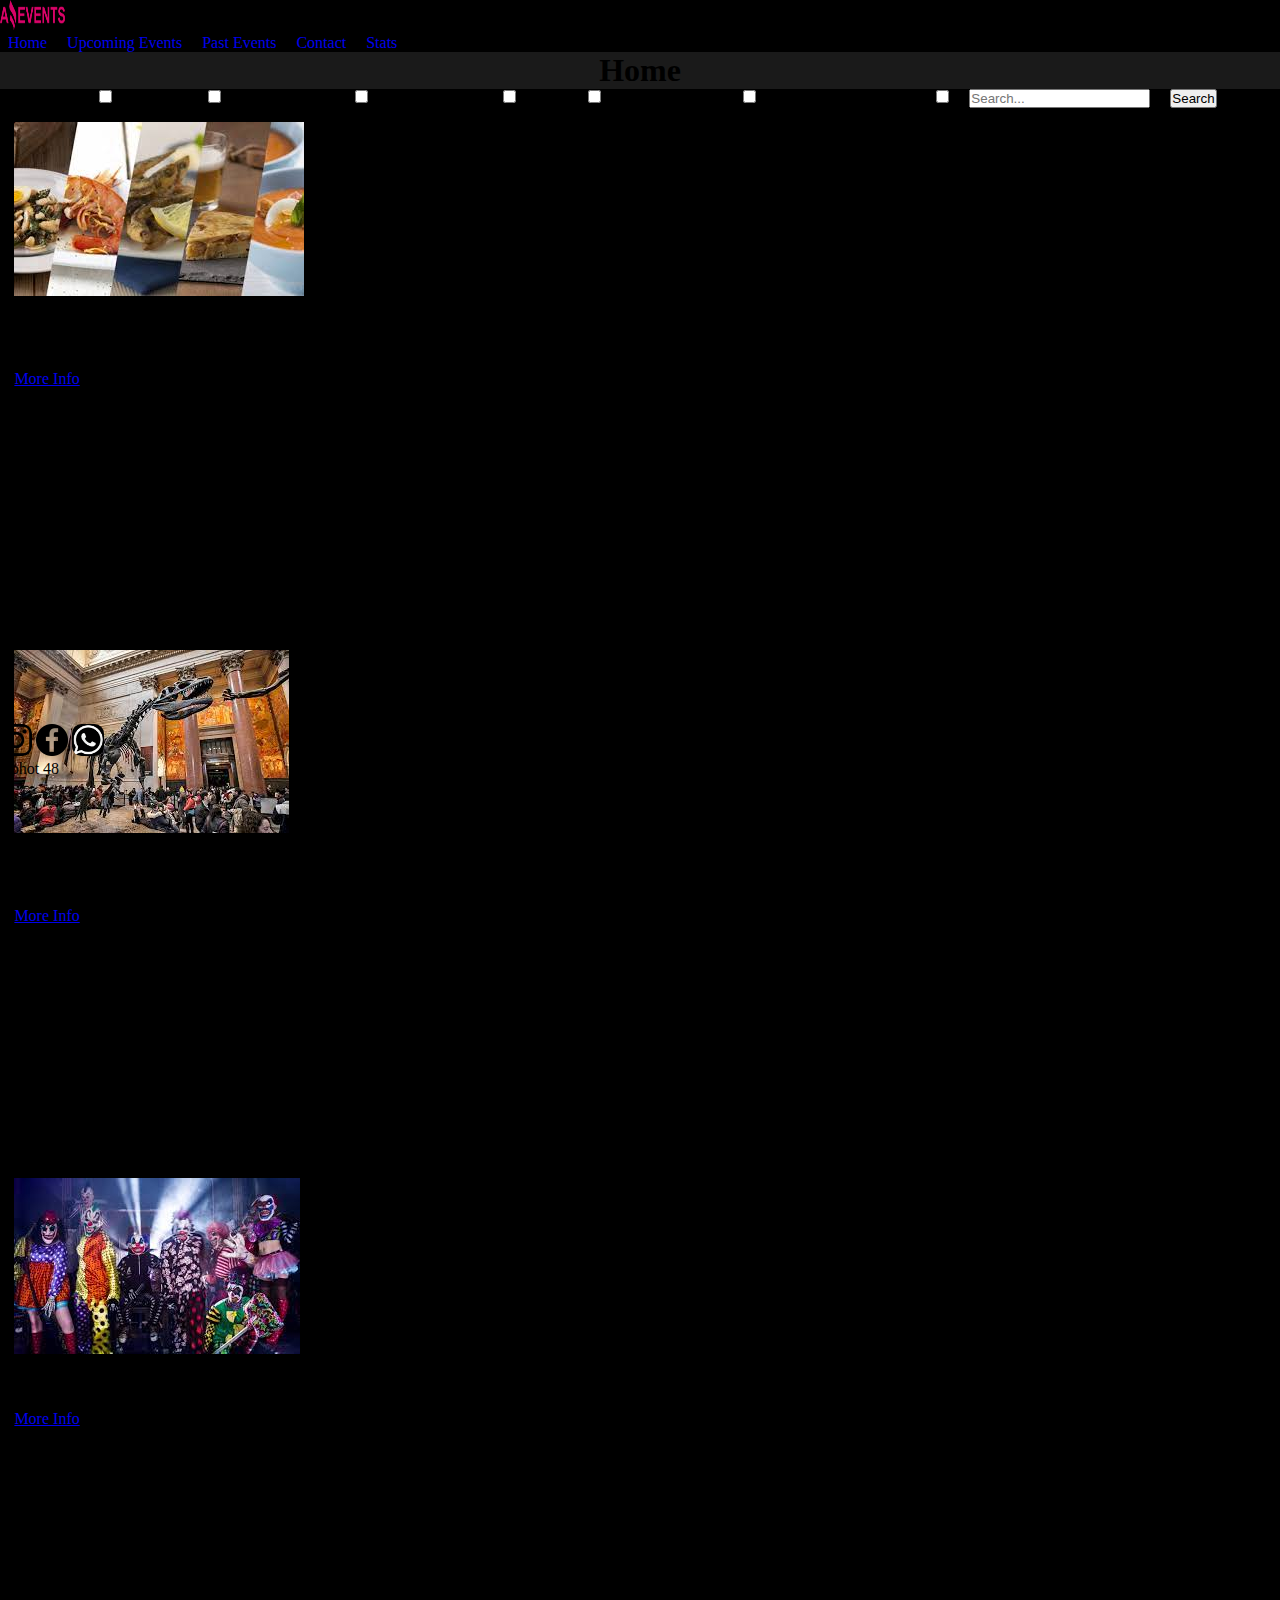
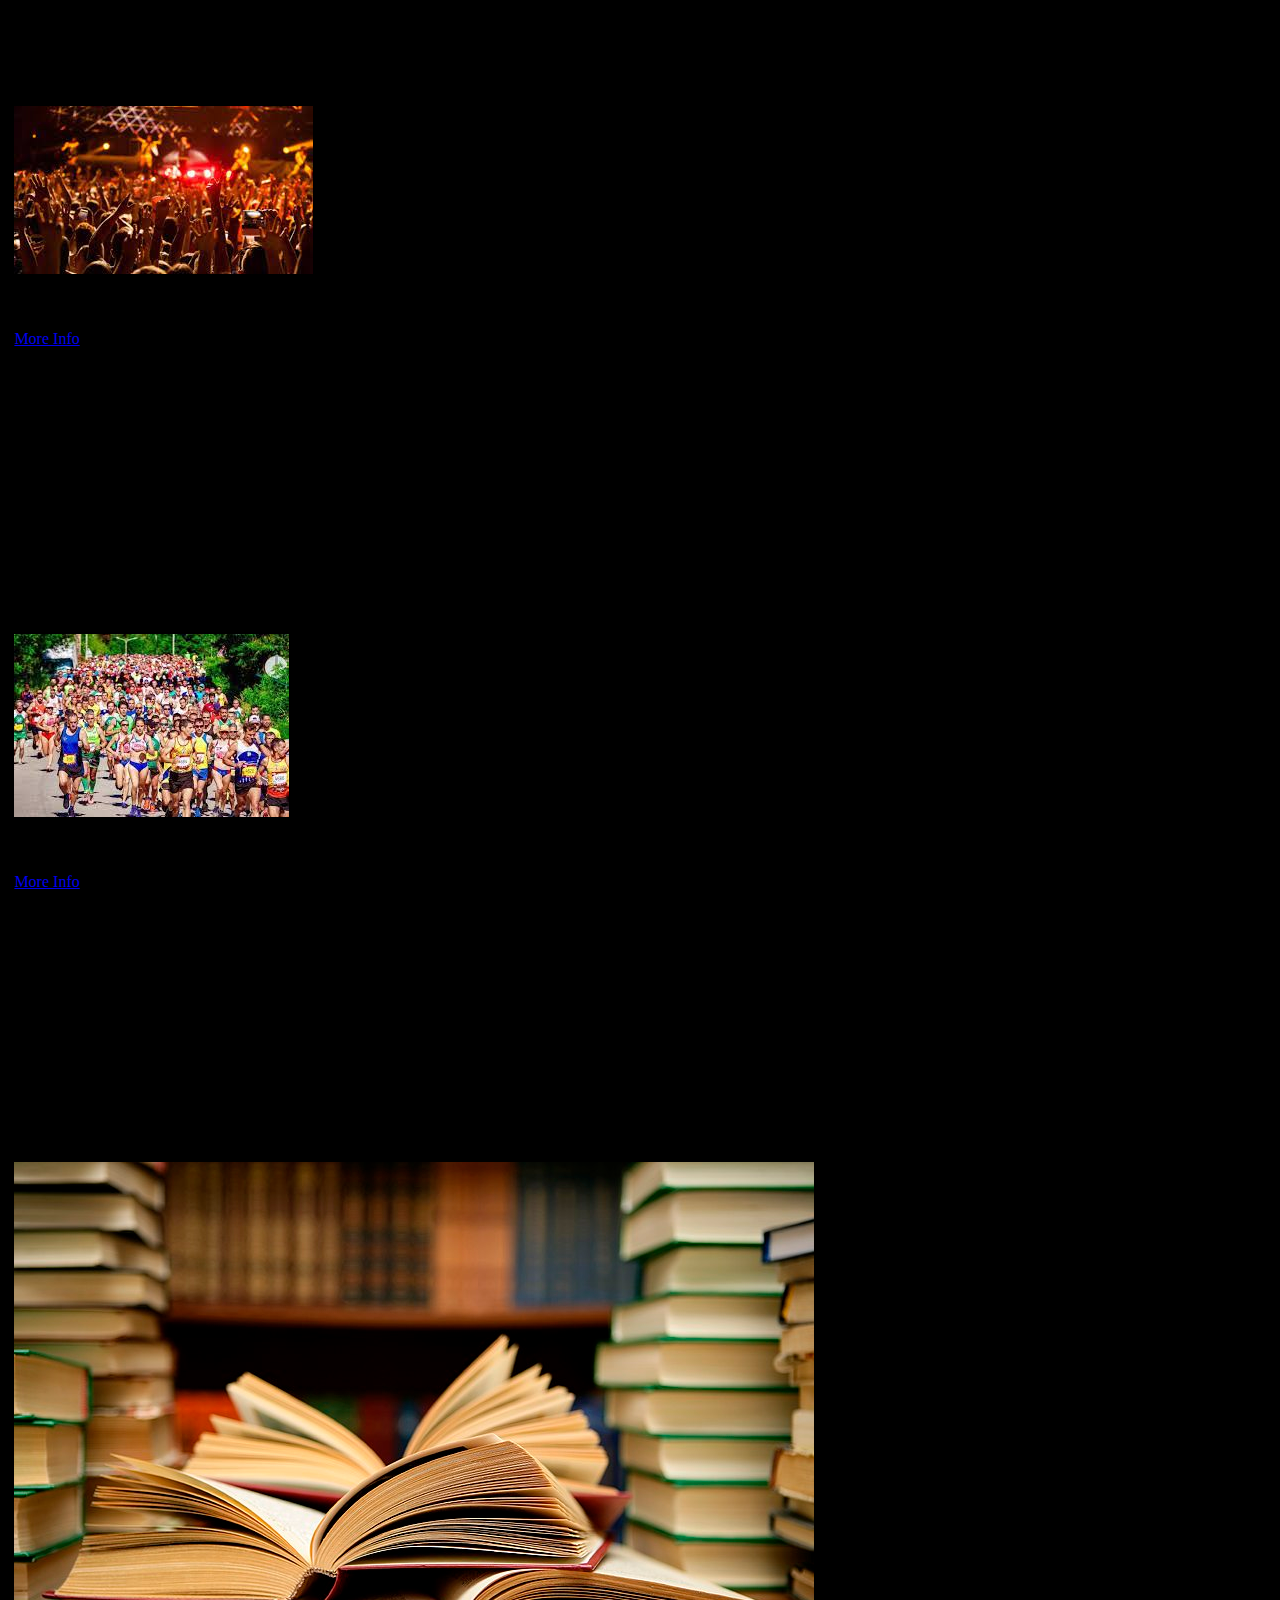
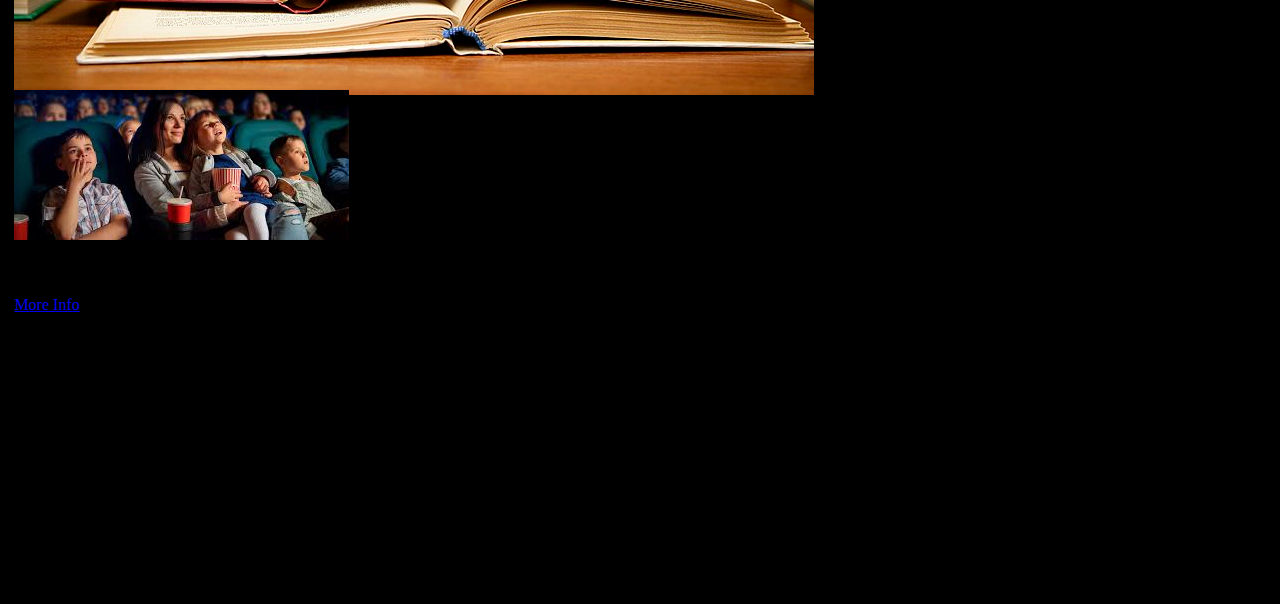
<file: index.html>
<!DOCTYPE html>
<html lang="en">
<head>
    <meta charset="UTF-8">
    <meta http-equiv="X-UA-Compatible" content="IE=edge">
    <meta name="viewport" content="width=device-width, initial-scale=1.0">
    <link rel="stylesheet" href="./style/style.css">
    <link rel="shortcut icon" href="./img/LogoAmazingEvents.png" type="image/x-icon">
    <link href="https://cdn.jsdelivr.net/npm/bootstrap@5.3.0-alpha3/dist/css/bootstrap.min.css" rel="stylesheet" integrity="sha384-KK94CHFLLe+nY2dmCWGMq91rCGa5gtU4mk92HdvYe+M/SXH301p5ILy+dN9+nJOZ" crossorigin="anonymous">
    <title>Amazing Events</title>
</head>
<body>
    <header>
        <nav class="d-flex justify-content-between p-3 mb-2 bg-primary text-white">
        <div>
            <a href="#">
                <img src="./img/LogoAmazingEvents.png" alt="Bootstrap" width="65" height="30">
            </a>
        </div>
        <div>
            <a class="text-light bg-dark" href="#">Home</a>
            <a class="text-light bg-dark" href="./html/UpcomingEvents.html">Upcoming Events</a>
            <a class="text-light bg-dark" href="./html/PastEvents.html">Past Events</a>
            <a class="text-light bg-dark" href="./html/Contact.html">Contact</a>
            <a class="text-light bg-dark" href="./html/Stats.html">Stats</a>
        </div>
        </nav>
    </header>
    <main class="p-3 mb-2 bg-black text-white">
    <h1 class="fs-1">Home</h1>
    <div class="d-flex flex-row align-items-center justify-content-center">
    <form action="./html/show_data.html" method="get">
        <label for="FoodFair">Food Fair</label>
        <input type="checkbox" name="Food Fair" id="FoodFair">
        <label for="Museum">Museum</label>
        <input type="checkbox" name="Museum" id="Museum">
        <label for="CostumeParty">Costume Party</label>
        <input type="checkbox" name="Costume Party" id="CostumeParty">
        <label for="MusicConcert">Music Concert</label>
        <input type="checkbox" name="Music Concert" id="MusicConcert">
        <label for="Race">Race</label>
        <input type="checkbox" name="Race" id="Race">
        <label for="BookExchange">Book Exchange</label>
        <input type="checkbox" name="Book Exchange" id="BookExchange">
        <label for="Let'sgotothecinema">Let's go to the cinema</label>
        <input type="checkbox" name="Let's go to the cinema" id="Let'sgotothecinema">
        <input type="text" placeholder="Search...">
        <input type="submit" value="Search">
    </form>
    </div>
    <div class="d-flex justify-content-evenly">
    <div class="card bg-primary" style="width: 18rem;">
        <img src="./img/Feriadecomidas7.jpg" class="card-img-top" alt="...">
        <div class="card-body">
            <h5 class="card-title">Festival of the collectivities</h5>
            <p class="card-text">Enjoy your favorite dishes from different countries in a unique event for the whole family.</p>
            <a href="./html/Details.html" class="btn btn-primary">More Info</a>
        </div>
        </div>
        <div class="card bg-primary" style="width: 18rem;">
        <img src="./img/Salidaalmuseo5.jpg" class="card-img-top" alt="...">
        <div class="card-body">
            <h5 class="card-title">Jurassic Park</h5>
            <p class="card-text">Let's go to the paleontology museum for an incredible tour to learn about the largest dinosaurs.</p>
            <a href="./html/Details.html" class="btn btn-primary">More Info</a>
        </div>
        </div>
        <div class="card bg-primary" style="width: 18rem;">
        <img src="./img/Fiestadedisfraces1.jpg" class="card-img-top" alt="...">
        <div class="card-body">
            <h5 class="card-title">Halloween Night</h5>
            <p class="card-text">Come in your scariest costume character to win amazing prizes.</p>
            <a href="./html/Details.html" class="btn btn-primary">More Info</a>
        </div>
        </div>
        <div class="card bg-primary" style="width: 18rem;">
        <img src="./img/Conciertodemusica1.jpg" class="card-img-top" alt="...">
        <div class="card-body">
            <h5 class="card-title">Metallica in concert</h5>
            <p class="card-text">The only concert of the most emblematic band in the world</p>
            <a href="./html/Details.html" class="btn btn-primary">More Info</a>
        </div>
        </div>
        <div class="card bg-primary" style="width: 18rem;">
            <img src="./img/Maraton3.jpg" class="card-img-top" alt="...">
            <div class="card-body">
                <h5 class="card-title">10K for life</h5>
                <p class="card-text">Come and exercise, improve your health and lifestyle.</p>
                <a href="./html/Details.html" class="btn btn-primary">More Info</a>
            </div>
        </div>
        <div class="card bg-primary" style="width: 18rem;">
            <img src="./img/Books.jpg" class="card-img-top" alt="...">
            <div class="card-body">
                <h5 class="card-title">School Book Fair</h5>
                <p class="card-text">Bring your unused school book and bring the one you need.</p>
                <a href="./html/Details.html" class="btn btn-primary">More Info</a>
            </div>
        </div>
        <div class="card bg-primary" style="width: 18rem;">
            <img src="./img//Cine7.jpg" class="card-img-top" alt="...">
            <div class="card-body">
                <h5 class="card-title">Avengers</h5>
                <p class="card-text">Marvel's Avengers 3d premiere the start of an epic saga with your best superheroes</p>
                <a href="./html/Details.html" class="btn btn-primary">More Info</a>
            </div>
        </div>
    </div>
    </main>
    <footer class="d-flex justify-content-between p-3 mb-2 bg-primary text-white">
        <div>
        <a href=""><img src="./img/instagram.png" alt=""></a>
        <a href=""><img src="./img/facebook.png" alt=""></a>
        <a href=""><img src="./img/whatsapp.png" alt=""></a>
    </div>
    <p>Cohot 48</p>
    </footer>
    <script src="https://cdn.jsdelivr.net/npm/bootstrap@5.3.0-alpha3/dist/js/bootstrap.bundle.min.js" integrity="sha384-ENjdO4Dr2bkBIFxQpeoTz1HIcje39Wm4jDKdf19U8gI4ddQ3GYNS7NTKfAdVQSZe" crossorigin="anonymous"></script>
</body>
</html>
</file>
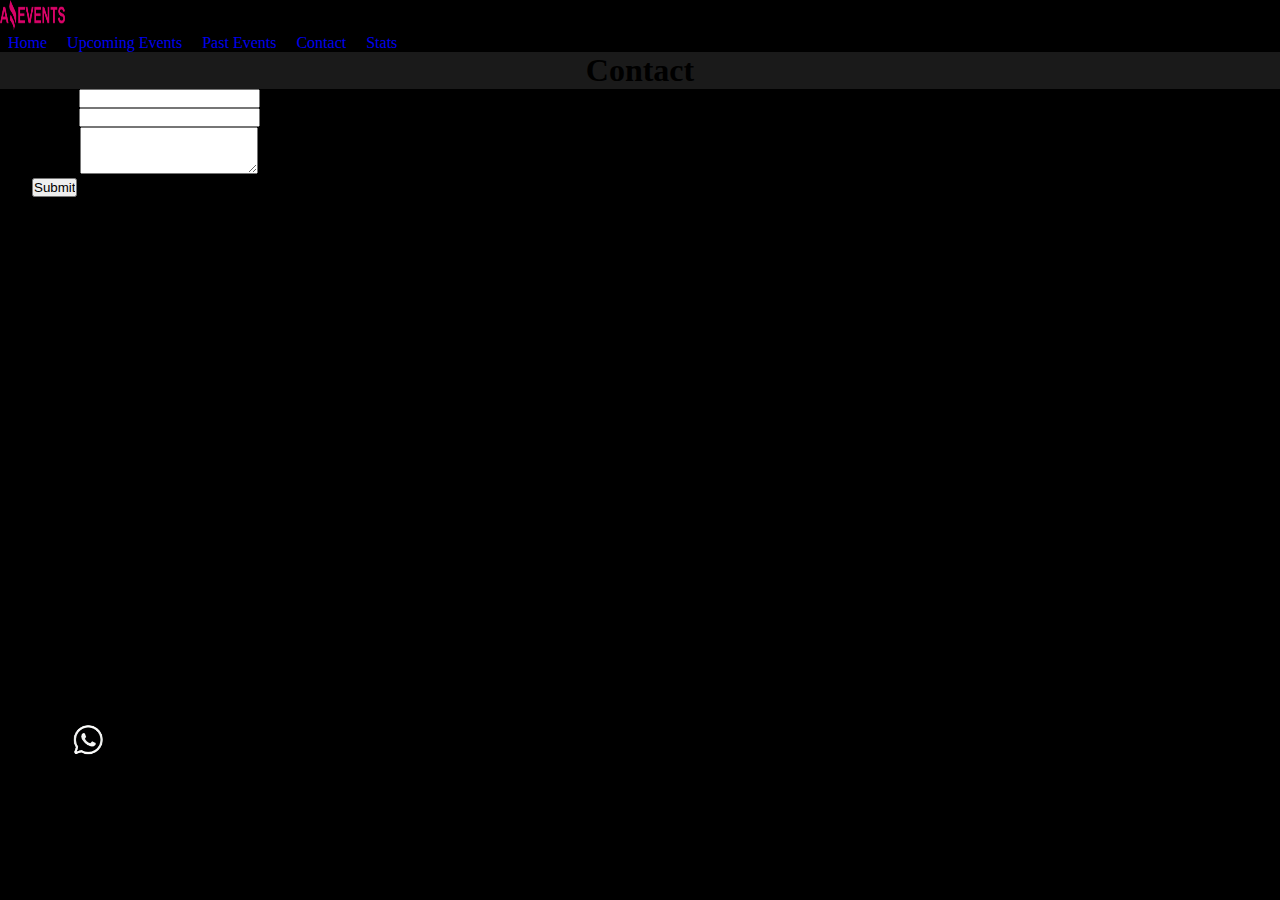
<file: html/Contact.html>
<!DOCTYPE html>
<html lang="en">
<head>
    <meta charset="UTF-8">
    <meta http-equiv="X-UA-Compatible" content="IE=edge">
    <meta name="viewport" content="width=device-width, initial-scale=1.0">
    <link href="https://cdn.jsdelivr.net/npm/bootstrap@5.3.0-alpha3/dist/css/bootstrap.min.css" rel="stylesheet" integrity="sha384-KK94CHFLLe+nY2dmCWGMq91rCGa5gtU4mk92HdvYe+M/SXH301p5ILy+dN9+nJOZ" crossorigin="anonymous">
    <link rel="stylesheet" href="../style/style.css">
    <link rel="shortcut icon" href="../img/LogoAmazingEvents.png" type="image/x-icon">
    <title>Contact</title>
</head>
<body>
    <header>
        <nav class="d-flex justify-content-between p-3 mb-2 bg-primary text-white">
        <div>
            <a href="#">
                <img src="../img/LogoAmazingEvents.png" alt="Bootstrap" width="65" height="30">
            </a>
        </div>
        <div>
            <a class="text-light bg-dark" href="../index.html">Home</a>
            <a class="text-light bg-dark" href="./UpcomingEvents.html">Upcoming Events</a>
            <a class="text-light bg-dark" href="../html/PastEvents.html">Past Events</a>
            <a class="text-light bg-dark" href="#">Contact</a>
            <a class="text-light bg-dark" href="../html/Stats.html">Stats</a>
        </div>
        </nav>
    </header>
    <main class="p-3 mb-2 bg-black text-white">
        <h1 class="fs-1">Contact</h1>
        <div class="d-flex flex-column align-items-center justify-content-center ">
        <div class="mb-3">
            <label for="exampleFormControlInput1" class="form-label">Name:</label>
            <input type="text" class="form-control" id="exampleFormControlInput1">
        </div>
        <div class="mb-3">
            <label for="exampleFormControlInput2" class="form-label">Email:</label>
            <input type="email" class="form-control" id="exampleFormControlInput2">
        </div>
        <div class="mb-3">
            <label for="exampleFormControlTextarea1" class="form-label">Message:</label>
            <textarea class="form-control" id="exampleFormControlTextarea1" rows="3"></textarea>
        </div>
        <div>
            <label for="submit"></label>
            <input type="submit" id="submit">
        </div>
    </div>
    </main>
    <footer class="d-flex justify-content-between p-3 mb-2 bg-primary text-white">
        <div>
        <a href=""><img src="../img/instagram.png" alt=""></a>
        <a href=""><img src="../img/facebook.png" alt=""></a>
        <a href=""><img src="../img/whatsapp.png" alt=""></a>
    </div>
    <p>Cohot 48</p>
    </footer>
    <script src="https://cdn.jsdelivr.net/npm/bootstrap@5.3.0-alpha3/dist/js/bootstrap.bundle.min.js" integrity="sha384-ENjdO4Dr2bkBIFxQpeoTz1HIcje39Wm4jDKdf19U8gI4ddQ3GYNS7NTKfAdVQSZe" crossorigin="anonymous"></script>
</body>
</html>
</file>
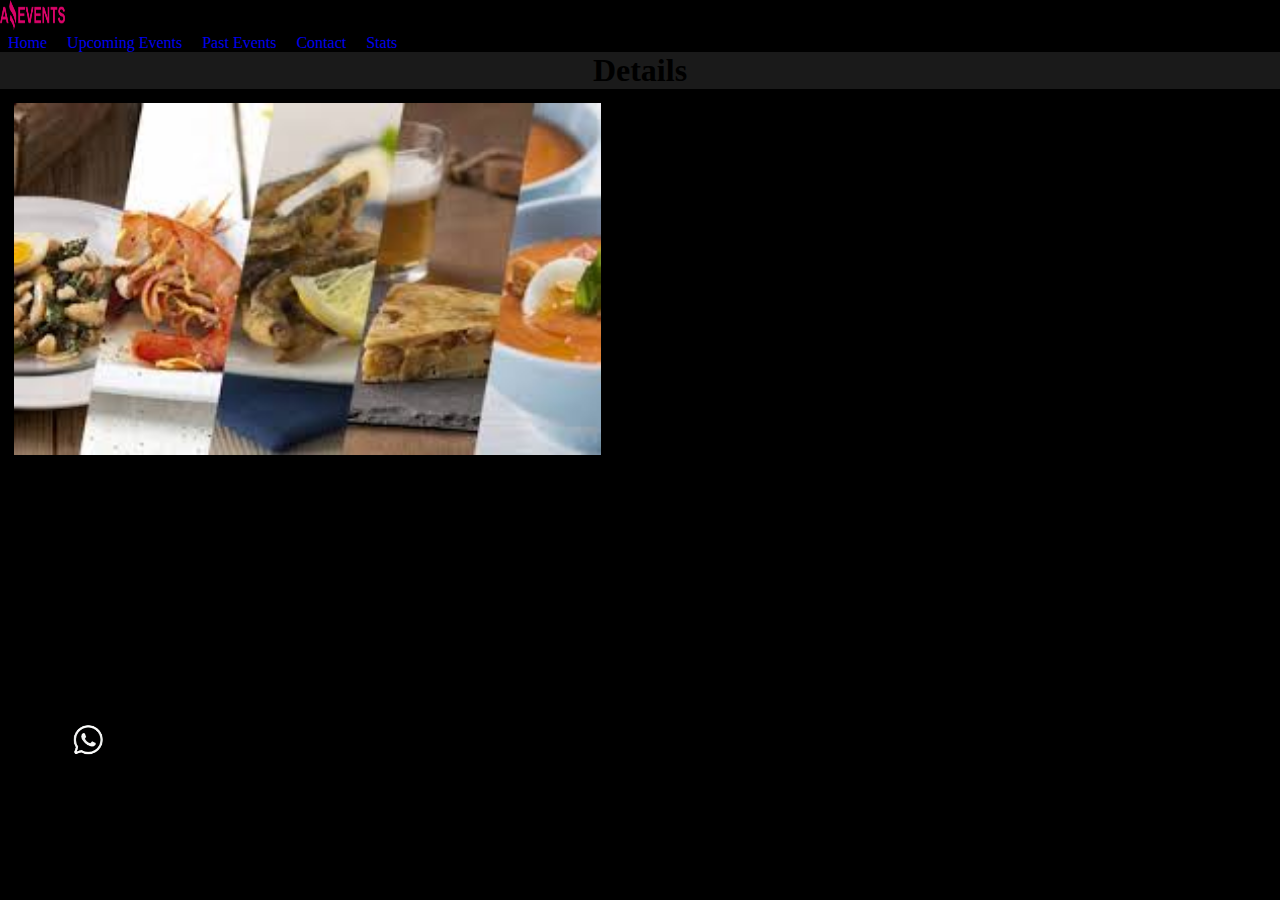
<file: html/Details.html>
<!DOCTYPE html>
<html lang="en">
<head>
    <meta charset="UTF-8">
    <meta http-equiv="X-UA-Compatible" content="IE=edge">
    <meta name="viewport" content="width=device-width, initial-scale=1.0">
    <link href="https://cdn.jsdelivr.net/npm/bootstrap@5.3.0-alpha3/dist/css/bootstrap.min.css" rel="stylesheet" integrity="sha384-KK94CHFLLe+nY2dmCWGMq91rCGa5gtU4mk92HdvYe+M/SXH301p5ILy+dN9+nJOZ" crossorigin="anonymous">
    <link rel="stylesheet" href="../style/style.css">
    <link rel="shortcut icon" href="../img/LogoAmazingEvents.png" type="image/x-icon">
    <title>Details</title>
</head>
<body>
    <header>
        <nav class="d-flex justify-content-between p-3 mb-2 bg-primary text-white">
        <div>
            <a href="#">
                <img src="../img/LogoAmazingEvents.png" alt="Bootstrap" width="65" height="30">
            </a>
        </div>
        <div>
            <a class="text-light bg-dark" href="../index.html">Home</a>
            <a class="text-light bg-dark" href="../html/UpcomingEvents.html">Upcoming Events</a>
            <a class="text-light bg-dark" href="../html/PastEvents.html">Past Events</a>
            <a class="text-light bg-dark" href="../html/Contact.html">Contact</a>
            <a class="text-light bg-dark" href="../html/Stats.html">Stats</a>
        </div>
        </nav>
    </header>
    <main class="p-3 mb-2 bg-black text-white">
        <h1 class="fs-1">Details</h1>
        <div class="d-flex flex-column align-items-center justify-content-center">
        <div class="card mb-3 bg-primary" style="max-width: 740px;">
            <div class="row g-0">
                <div class="col-md-4">
                <img src="../img/Feriadecomidas7.jpg" class="detail img-fluid rounded-start" alt="...">
            </div>
            <div class="col-md-8">
                <div class="card-body">
                    <h5 class="card-title">Festival of the collectivities</h5>
                    <p class="card-text">date: 2021-12-12</p>
                    <p class="card-text">Enjoy your favorite dishes from different countries in a unique event for the whole family.</p>
                    <p class="card-text">category: Food Fair</p>
                    <p class="card-text">place: Room A</p>
                    <p class="card-text">capacity: 45000</p>
                    <p class="card-text">assistance:42756</p>
                    <p class="card-text">price: 5</p>
                </div>
            </div>
            </div>
        </div>
        </div>
    </main>
    <footer class="d-flex justify-content-between p-3 mb-2 bg-primary text-white">
        <div>
        <a href=""><img src="../img/instagram.png" alt=""></a>
        <a href=""><img src="../img/facebook.png" alt=""></a>
        <a href=""><img src="../img/whatsapp.png" alt=""></a>
    </div>
    <p>Cohot 48</p>
    </footer>
    <script src="https://cdn.jsdelivr.net/npm/bootstrap@5.3.0-alpha3/dist/js/bootstrap.bundle.min.js" integrity="sha384-ENjdO4Dr2bkBIFxQpeoTz1HIcje39Wm4jDKdf19U8gI4ddQ3GYNS7NTKfAdVQSZe" crossorigin="anonymous"></script>
</body>
</html>
</file>
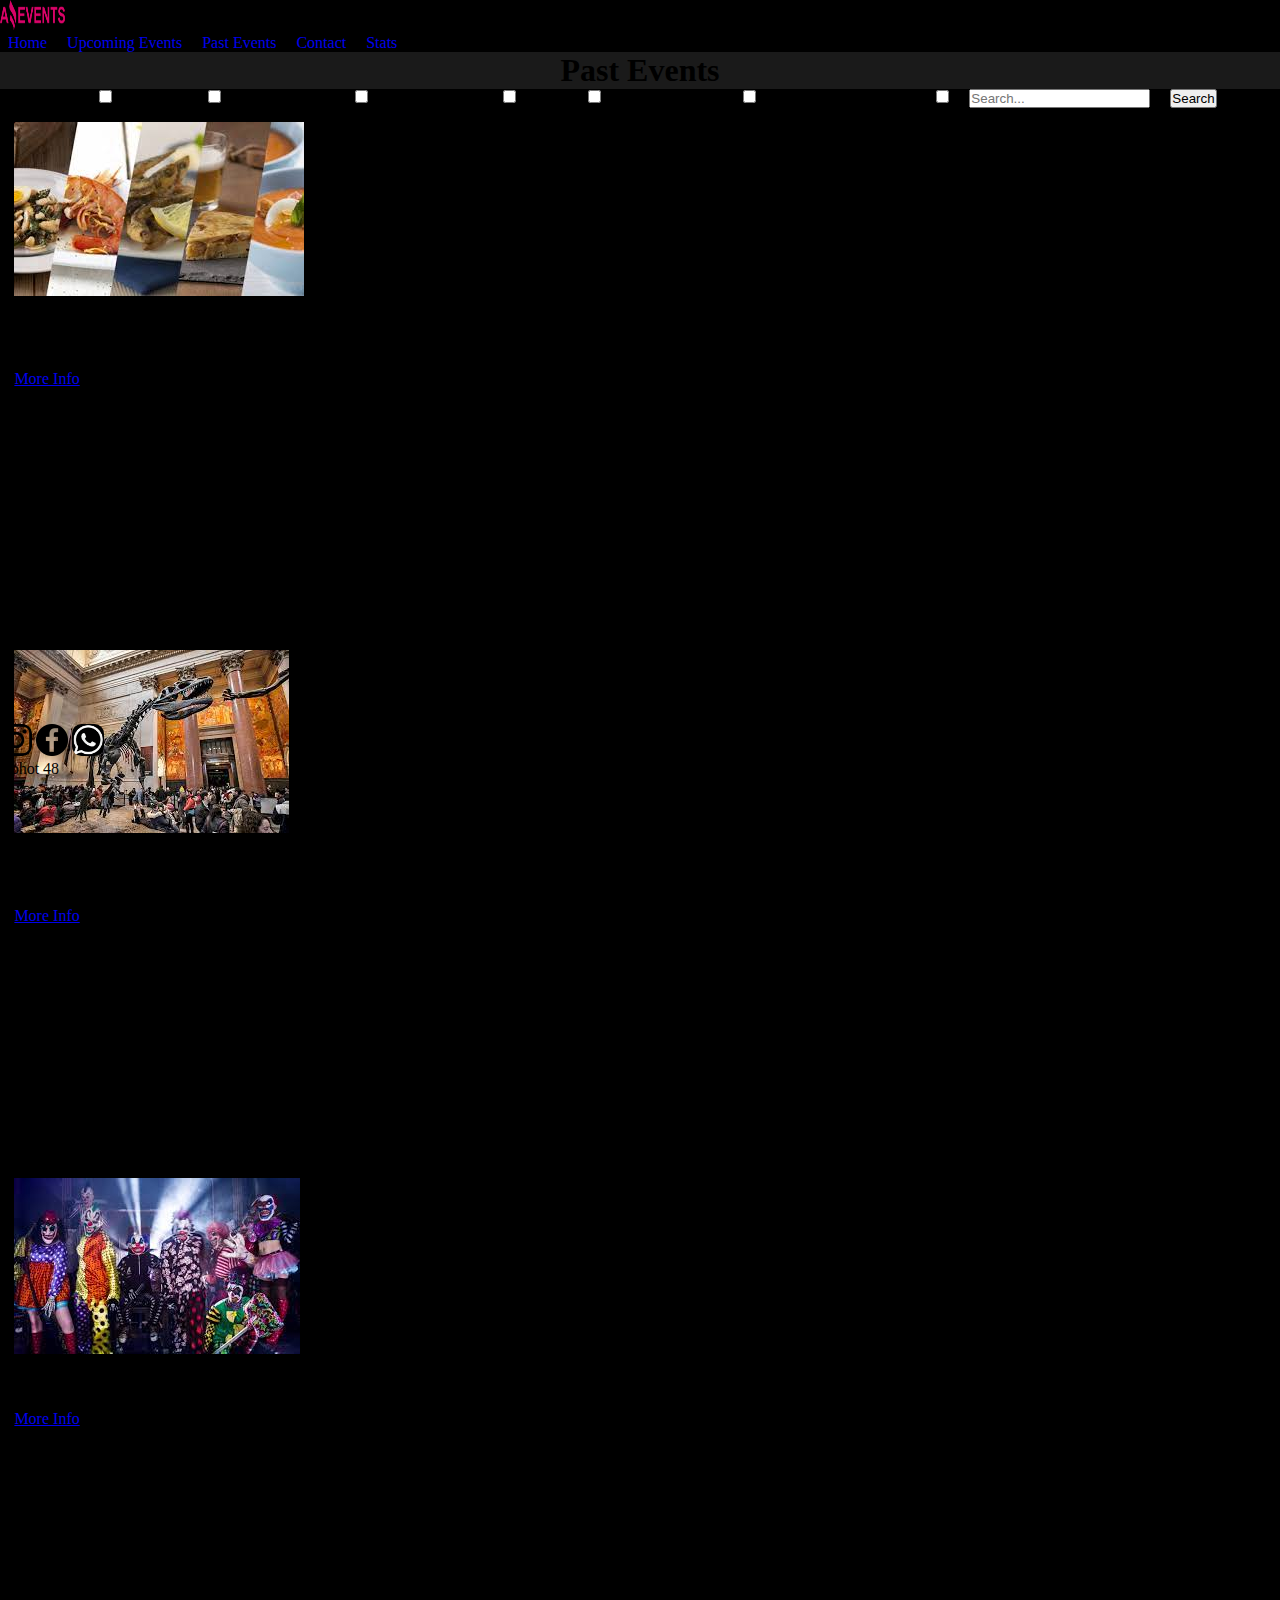
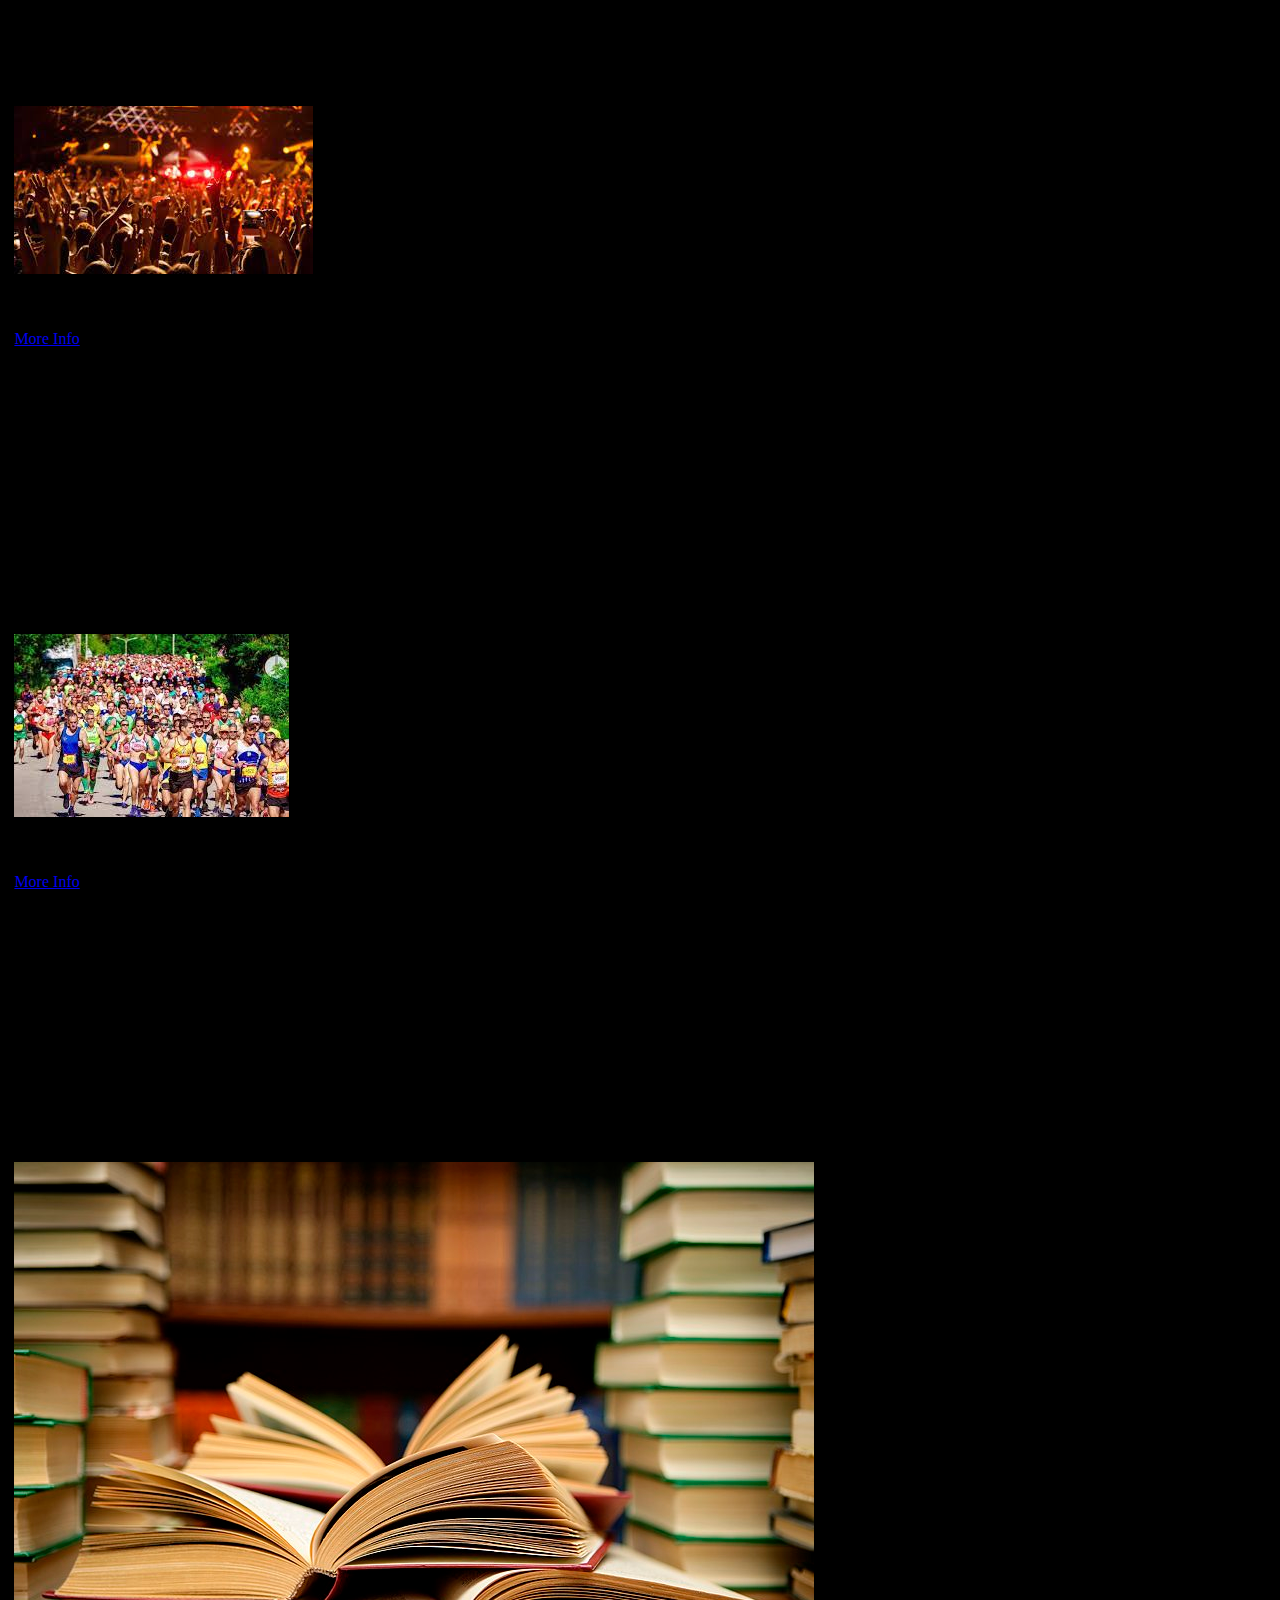
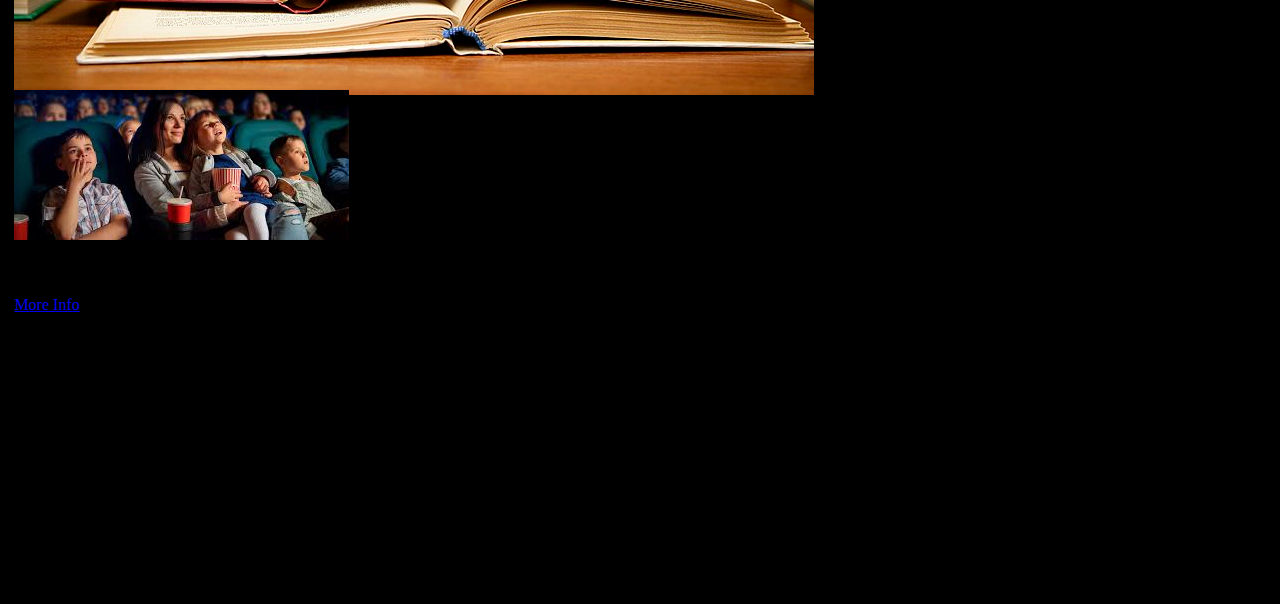
<file: html/PastEvents.html>
<!DOCTYPE html>
<html lang="en">
<head>
    <meta charset="UTF-8">
    <meta http-equiv="X-UA-Compatible" content="IE=edge">
    <meta name="viewport" content="width=device-width, initial-scale=1.0">
    <link href="https://cdn.jsdelivr.net/npm/bootstrap@5.3.0-alpha3/dist/css/bootstrap.min.css" rel="stylesheet" integrity="sha384-KK94CHFLLe+nY2dmCWGMq91rCGa5gtU4mk92HdvYe+M/SXH301p5ILy+dN9+nJOZ" crossorigin="anonymous">
    <link rel="stylesheet" href="../style/style.css">
    <link rel="shortcut icon" href="../img/LogoAmazingEvents.png" type="image/x-icon">
    <title>Past Events</title>
</head>
    <body>
        <header>
            <nav class="d-flex justify-content-between p-3 mb-2 bg-primary text-white">
            <div>
                <a href="#">
                    <img src="../img/LogoAmazingEvents.png" alt="Bootstrap" width="65" height="30">
                </a>
            </div>
            <div>
                <a class="text-light bg-dark" href="../index.html">Home</a>
                <a class="text-light bg-dark" href="./UpcomingEvents.html">Upcoming Events</a>
                <a class="text-light bg-dark" href="#">Past Events</a>
                <a class="text-light bg-dark" href="./Contact.html">Contact</a>
                <a class="text-light bg-dark" href="../html/Stats.html">Stats</a>
            </div>
            </nav>
        </header>
        <main class="p-3 mb-2 bg-black text-white">
        <h1 class="fs-1">Past Events</h1>
        <div class="d-flex justify-content-evenly">
        <form action="../html/show_data.html" method="get">
            <label for="FoodFair">Food Fair</label>
            <input type="checkbox" name="Food Fair" id="FoodFair">
            <label for="Museum">Museum</label>
            <input type="checkbox" name="Museum" id="Museum">
            <label for="CostumeParty">Costume Party</label>
            <input type="checkbox" name="Costume Party" id="CostumeParty">
            <label for="MusicConcert">Music Concert</label>
            <input type="checkbox" name="Music Concert" id="MusicConcert">
            <label for="Race">Race</label>
            <input type="checkbox" name="Race" id="Race">
            <label for="BookExchange">Book Exchange</label>
            <input type="checkbox" name="Book Exchange" id="BookExchange">
            <label for="Let'sgotothecinema">Let's go to the cinema</label>
            <input type="checkbox" name="Let's go to the cinema" id="Let'sgotothecinema">
            <input type="text" placeholder="Search...">
            <input type="submit" value="Search">
        </form>
        </div>
        <div class="d-flex justify-content-evenly">
        <div class="card bg-primary" style="width: 18rem;">
            <img src="../img/Feriadecomidas7.jpg" class="card-img-top" alt="...">
            <div class="card-body">
                <h5 class="card-title">Festival of the collectivities</h5>
                <p class="card-text">Enjoy your favorite dishes from different countries in a unique event for the whole family.</p>
                <a href="./html/Details.html" class="btn btn-primary">More Info</a>
            </div>
            </div>
            <div class="card bg-primary" style="width: 18rem;">
            <img src="../img/Salidaalmuseo5.jpg" class="card-img-top" alt="...">
            <div class="card-body">
                <h5 class="card-title">Jurassic Park</h5>
                <p class="card-text">Let's go to the paleontology museum for an incredible tour to learn about the largest dinosaurs.</p>
                <a href="./html/Details.html" class="btn btn-primary">More Info</a>
            </div>
            </div>
            <div class="card bg-primary" style="width: 18rem;">
            <img src="../img/Fiestadedisfraces1.jpg" class="card-img-top" alt="...">
            <div class="card-body">
                <h5 class="card-title">Halloween Night</h5>
                <p class="card-text">Come in your scariest costume character to win amazing prizes.</p>
                <a href="./html/Details.html" class="btn btn-primary">More Info</a>
            </div>
            </div>
            <div class="card bg-primary" style="width: 18rem;">
            <img src="../img/Conciertodemusica1.jpg" class="card-img-top" alt="...">
            <div class="card-body">
                <h5 class="card-title">Metallica in concert</h5>
                <p class="card-text">The only concert of the most emblematic band in the world</p>
                <a href="./html/Details.html" class="btn btn-primary">More Info</a>
            </div>
            </div>
            <div class="card bg-primary" style="width: 18rem;">
                <img src="../img/Maraton3.jpg" class="card-img-top" alt="...">
                <div class="card-body">
                    <h5 class="card-title">10K for life</h5>
                    <p class="card-text">Come and exercise, improve your health and lifestyle.</p>
                    <a href="./html/Details.html" class="btn btn-primary">More Info</a>
                </div>
            </div>
            <div class="card bg-primary" style="width: 18rem;">
                <img src="../img/Books.jpg" class="card-img-top" alt="...">
                <div class="card-body">
                    <h5 class="card-title">School Book Fair</h5>
                    <p class="card-text">Bring your unused school book and bring the one you need.</p>
                    <a href="../html/Details.html" class="btn btn-primary">More Info</a>
                </div>
            </div>
            <div class="card bg-primary" style="width: 18rem;">
                <img src="../img//Cine7.jpg" class="card-img-top" alt="...">
                <div class="card-body">
                    <h5 class="card-title">Avengers</h5>
                    <p class="card-text">Marvel's Avengers 3d premiere the start of an epic saga with your best superheroes</p>
                    <a href="./html/Details.html" class="btn btn-primary">More Info</a>
                </div>
            </div>
        </div>
        </main>
        <footer class="d-flex justify-content-between p-3 mb-2 bg-primary text-white">
            <div>
            <a href=""><img src="../img/instagram.png" alt=""></a>
            <a href=""><img src="../img/facebook.png" alt=""></a>
            <a href=""><img src="../img/whatsapp.png" alt=""></a>
        </div>
        <p>Cohot 48</p>
        </footer>
    <script src="https://cdn.jsdelivr.net/npm/bootstrap@5.3.0-alpha3/dist/js/bootstrap.bundle.min.js" integrity="sha384-ENjdO4Dr2bkBIFxQpeoTz1HIcje39Wm4jDKdf19U8gI4ddQ3GYNS7NTKfAdVQSZe" crossorigin="anonymous"></script>
</body>
</html>
</file>
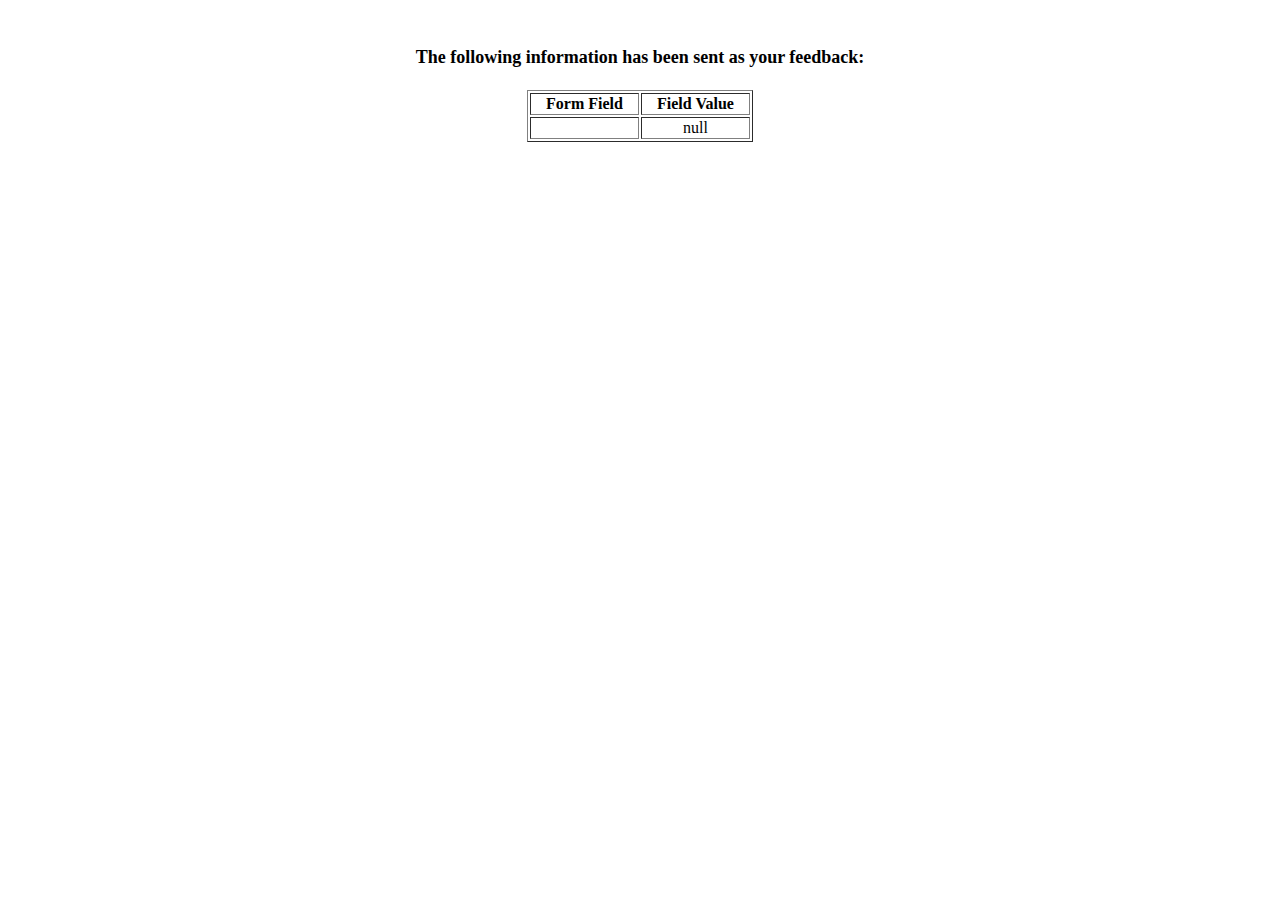
<file: html/show_data.html>
<html>
<head>
<title>Feedback Sent</title>
</head>
<body>
<p align=center>&nbsp;</p>
<h1 align=center><font size="+1">The following information has been sent as your
  feedback:</font></h1>

<table border="1" align=center width="226">
  <tr>
    <th align="center">Form Field</th>
    <th align="center">Field Value</th>
  </tr>

<script language="javascript">
var args = location.search.substr(1).split('&');
for (var i = 0; i < args.length; ++i) {
  var parts = args[i].split('=');
  if (parts != null) {
    var field = parts[0];
    var value = parts[1];
    if (value == null) {
      value = "null"
    }
    else {
      value = '"' + unescape(value.replace(/\+/g, ' ')) + '"';
    }

    document.writeln('<tr><td align="center">' + field + '</td>');
    document.writeln('<td align="center">' + value + '</td></tr>');
  }
}
</script>

<noscript>
<tr><td>
<p>You need to turn on Javascript in your browser.</p>

<p>In Microsoft Internet Explorer 4 or greater:</p>
<ul>
<li>From the "Tools" menu (in IE 4, it's the "View" menu), select "Internet Options".</li>
<li>Click on the "Security" tab.</li>
<li>Click on the "Custom Level" button. (In IE 4, select "Custom"
and then click on "Settings...".)</li>
<li>Under "Active scripting" make sure "Enable" is selected.</li>
</ul>

<p>In Netscape version 4 or greater:</p>
<ul>
<li>From the <b>Edit</b> menu, select <b>Preferences</b>.</li>
<li>In the <b>Category</b> list on the left, click on the word "Advanced".</li>
<li>In the panel on the right, make sure "Enable JavaScript" is checked.</li>
<li>Click the <b>OK</b> button.</li>
</ul>

</td></tr>
</noscript>

</table>
</body>
</html>
</file>
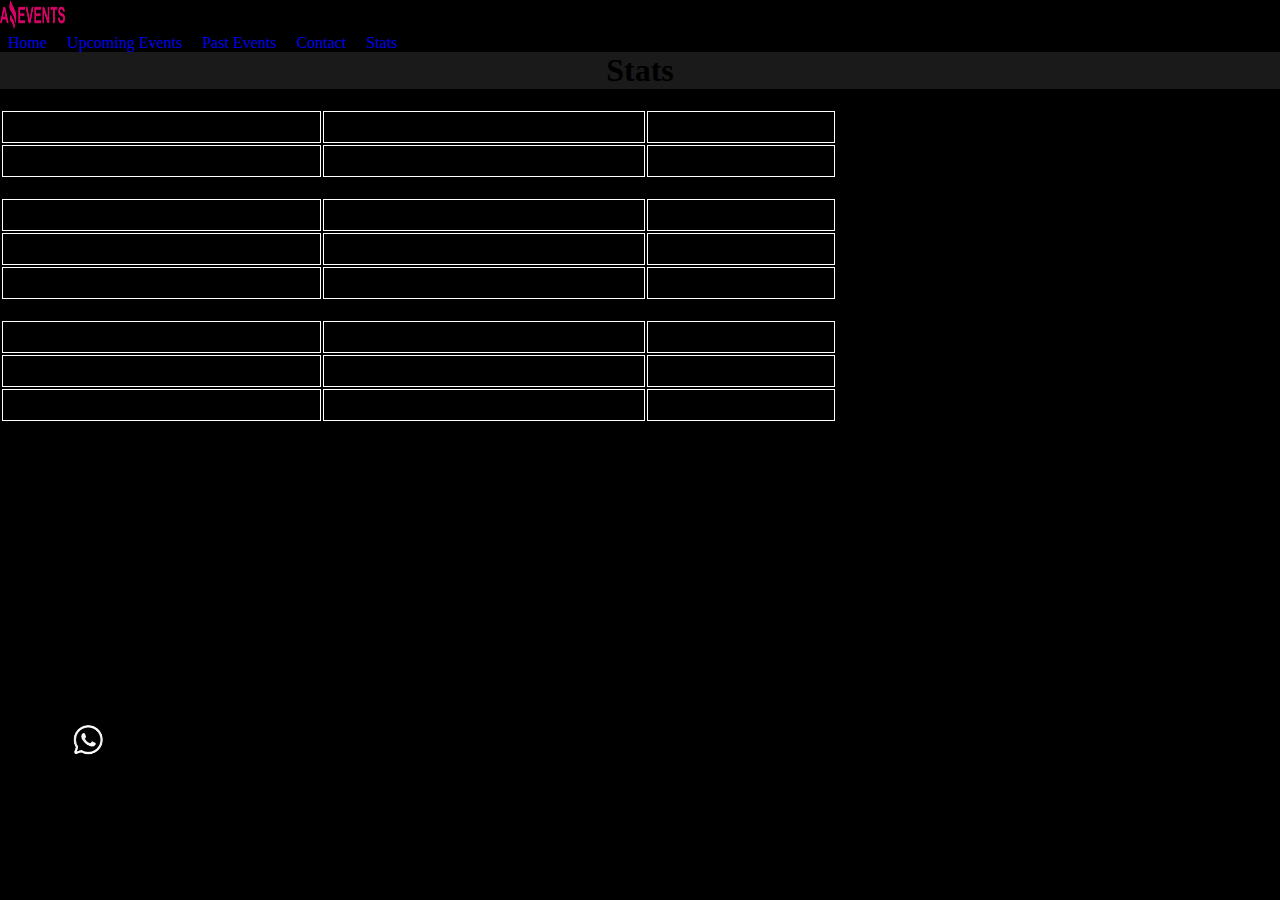
<file: html/Stats.html>
<!DOCTYPE html>
<html lang="en">
<head>
    <meta charset="UTF-8">
    <meta http-equiv="X-UA-Compatible" content="IE=edge">
    <meta name="viewport" content="width=device-width, initial-scale=1.0">
    <link href="https://cdn.jsdelivr.net/npm/bootstrap@5.3.0-alpha3/dist/css/bootstrap.min.css" rel="stylesheet" integrity="sha384-KK94CHFLLe+nY2dmCWGMq91rCGa5gtU4mk92HdvYe+M/SXH301p5ILy+dN9+nJOZ" crossorigin="anonymous">
    <link rel="stylesheet" href="../style/style.css">
    <link rel="shortcut icon" href="../img/LogoAmazingEvents.png" type="image/x-icon">
    <title>Stats</title>
</head>
<body>
    <header>
        <nav class="d-flex justify-content-between p-3 mb-2 bg-primary text-white">
        <div>
            <a href="#">
                <img src="../img/LogoAmazingEvents.png" alt="Bootstrap" width="65" height="30">
            </a>
        </div>
        <div>
            <a class="text-light bg-dark" href="../index.html">Home</a>
            <a class="text-light bg-dark" href="./UpcomingEvents.html">Upcoming Events</a>
            <a class="text-light bg-dark" href="./PastEvents.html">Past Events</a>
            <a class="text-light bg-dark" href="./Contact.html">Contact</a>
            <a class="text-light bg-dark" href="#">Stats</a>
        </div>
        </nav>
    </header>
    <main class="p-3 mb-2 bg-black text-white">
        <h1 class="fs-1">Stats</h1>
        <table class="d-flex flex-column align-items-center justify-content-center">
            <tr>
                <th colspan="3">Events Statitics</th>
            </tr>
            <tr>
                <td>Events with the higest percentage of attendance</td>
                <td>Events with the lowest percentage of attendance</td>
                <td>Events with larger capacity</td>
            </tr>
            <tr>
                <td>.</td>
                <td></td>
                <td></td>
            </tr>
            <tr>
                <th colspan="3">Upcomig Events Statitics by category</th>
            </tr>
            <tr>
                <td>Categories</td>
                <td>Revenues</td>
                <td>percentage of attendance</td>
            </tr>
            <tr>
                <td>.</td>
                <td></td>
                <td></td>
            </tr>
            <tr>
                <td>.</td>
                <td></td>
                <td></td>
            </tr>
            <tr>
                <th colspan="3">Past Events Statitics by category</th>
            </tr>
            <tr>
                <td>Categories</td>
                <td>Revenues</td>
                <td>percentage of attendance</td>
            </tr>
            <tr>
                <td>.</td>
                <td></td>
                <td></td>
            </tr>
            <tr>
                <td>.</td>
                <td></td>
                <td></td>
            </tr>
        </table>
    </main>
    <footer class="d-flex justify-content-between p-3 mb-2 bg-primary text-white">
        <div>
        <a href=""><img src="../img/instagram.png" alt=""></a>
        <a href=""><img src="../img/facebook.png" alt=""></a>
        <a href=""><img src="../img/whatsapp.png" alt=""></a>
    </div>
    <p>Cohot 48</p>
    </footer>
    <script src="https://cdn.jsdelivr.net/npm/bootstrap@5.3.0-alpha3/dist/js/bootstrap.bundle.min.js" integrity="sha384-ENjdO4Dr2bkBIFxQpeoTz1HIcje39Wm4jDKdf19U8gI4ddQ3GYNS7NTKfAdVQSZe" crossorigin="anonymous"></script>
</body>
</html>
</file>
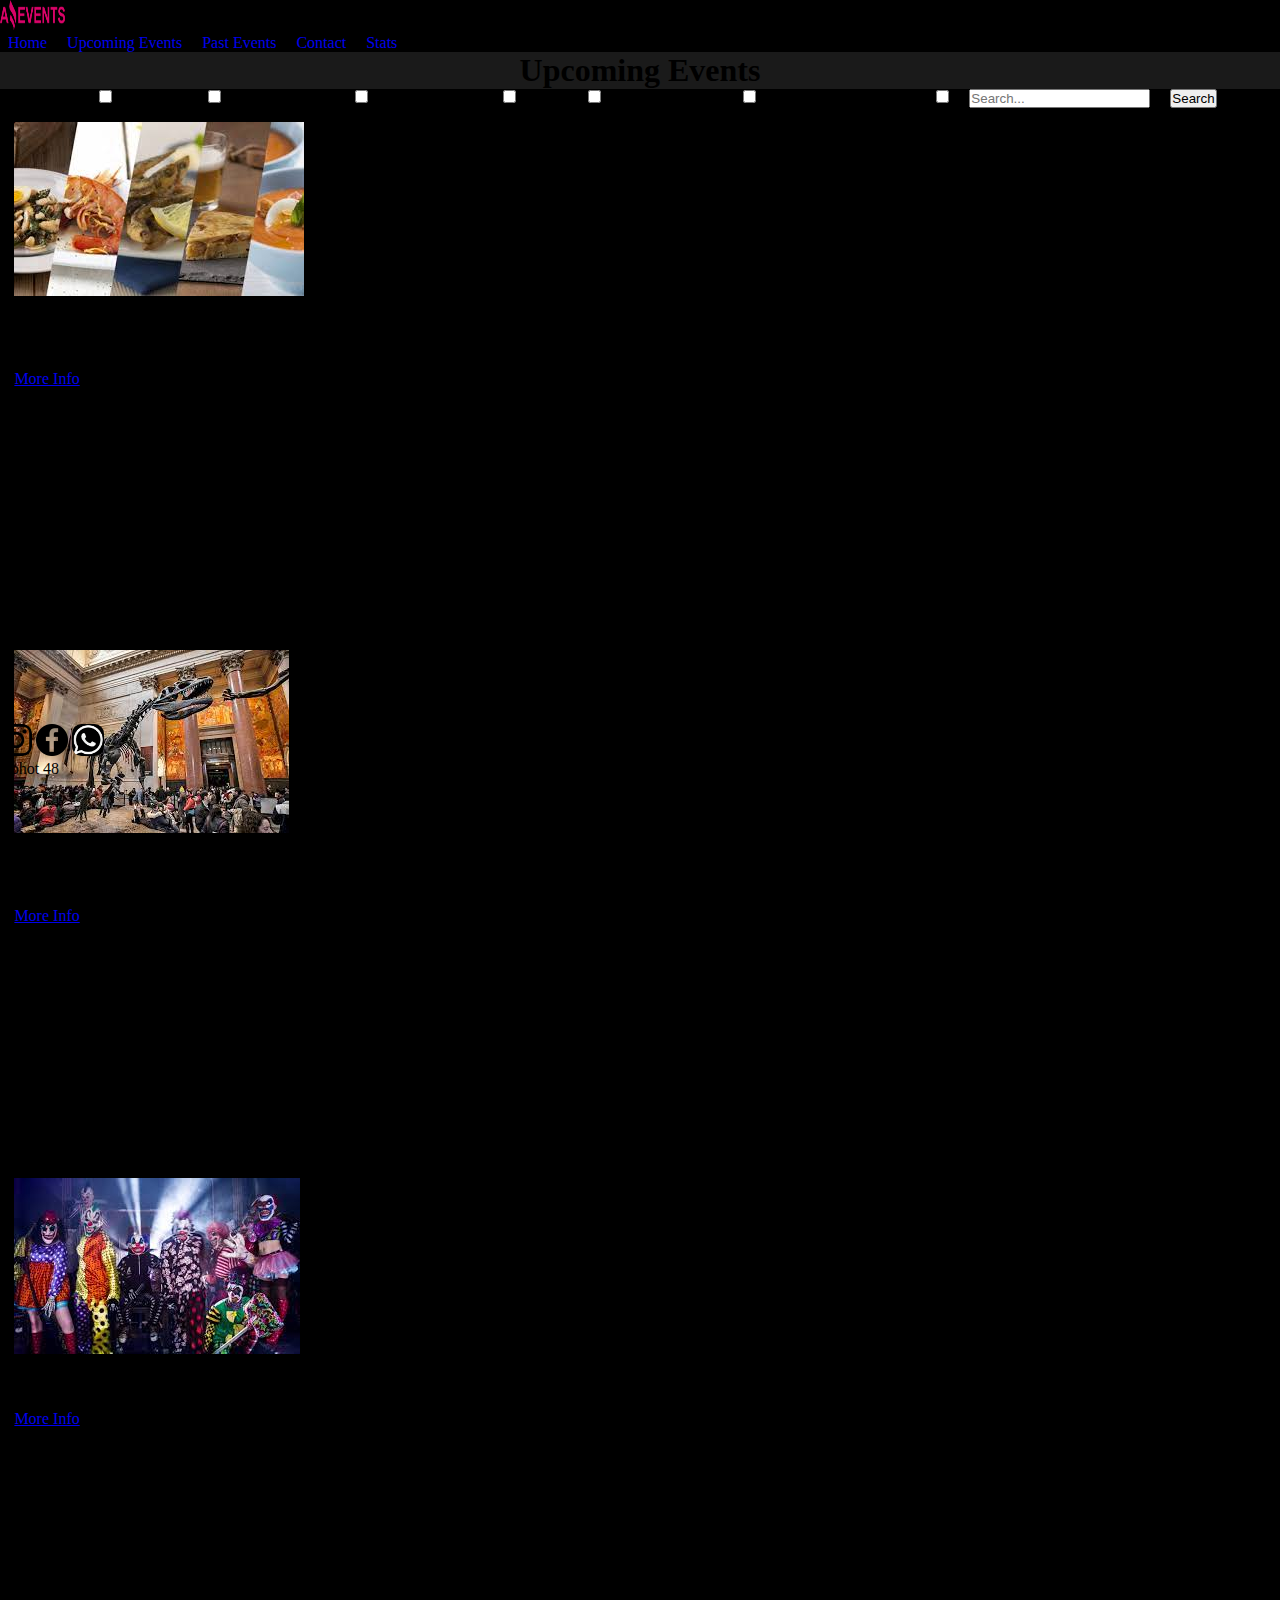
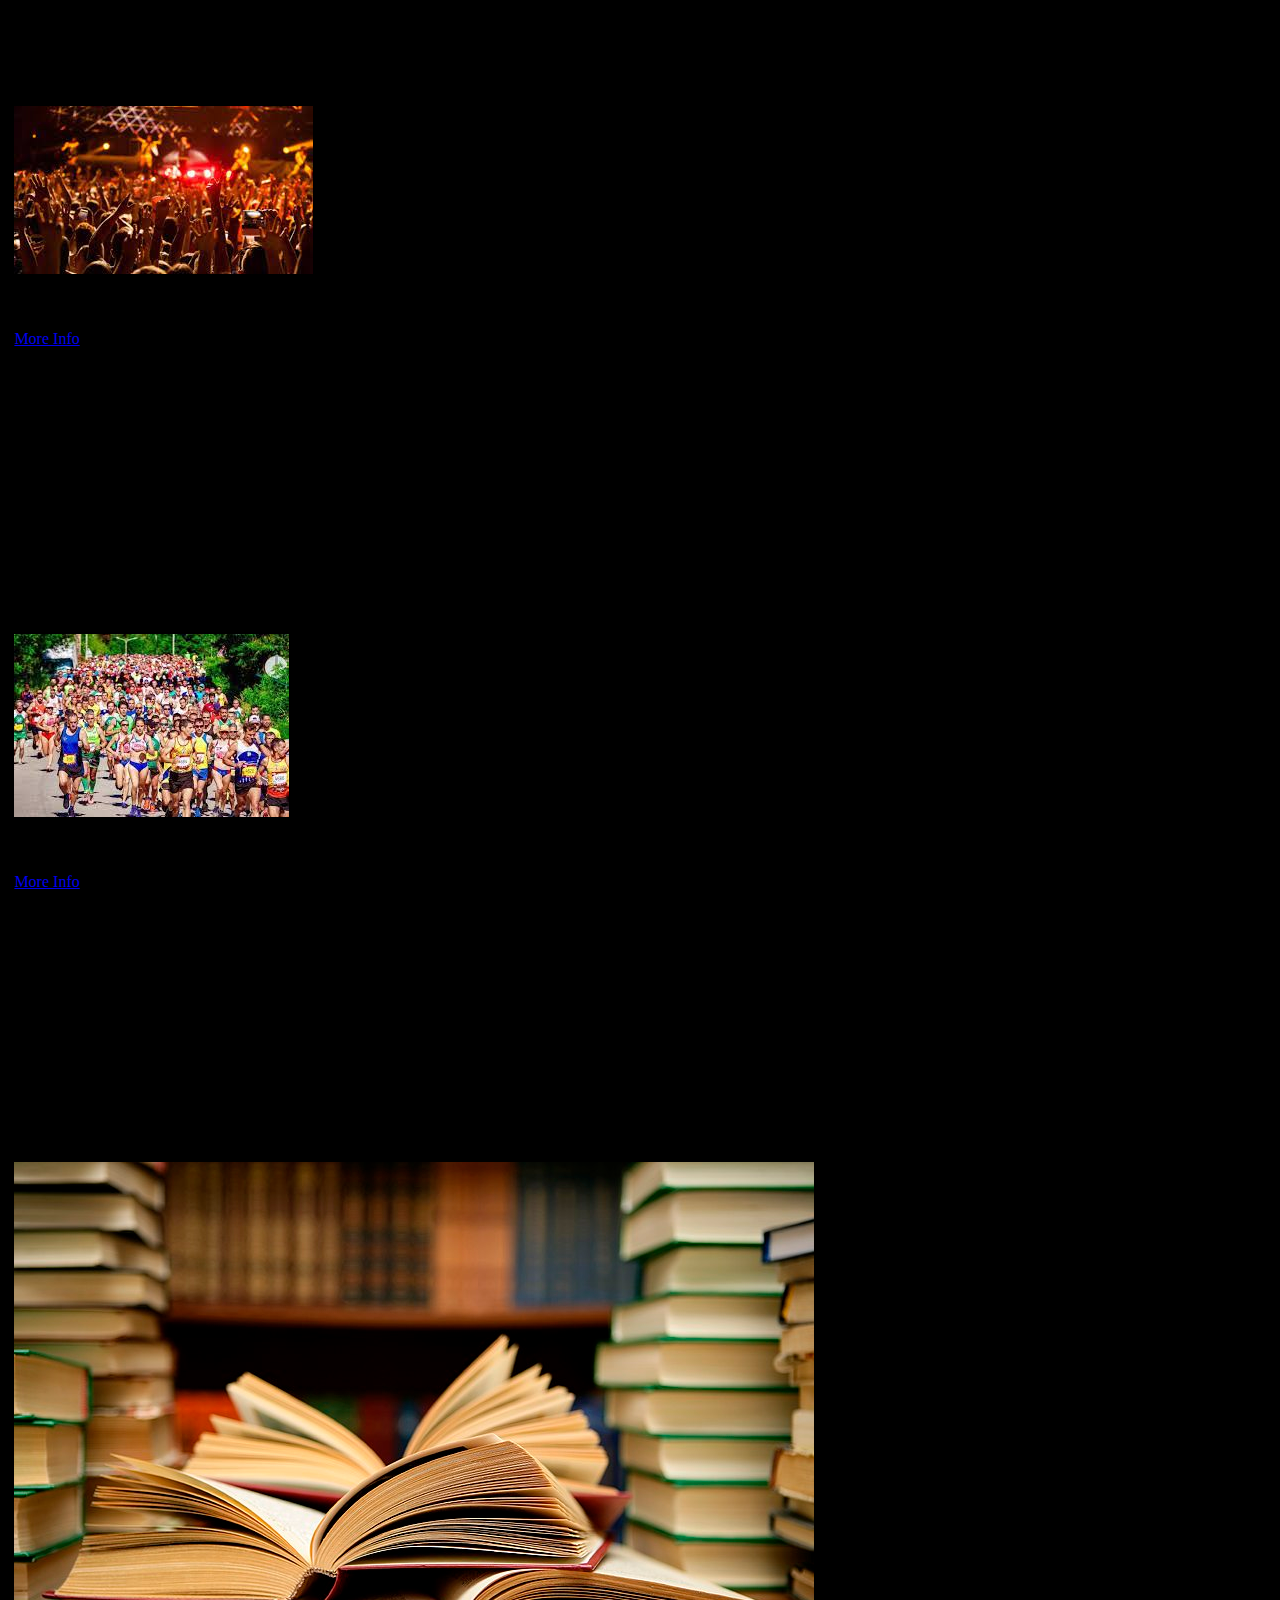
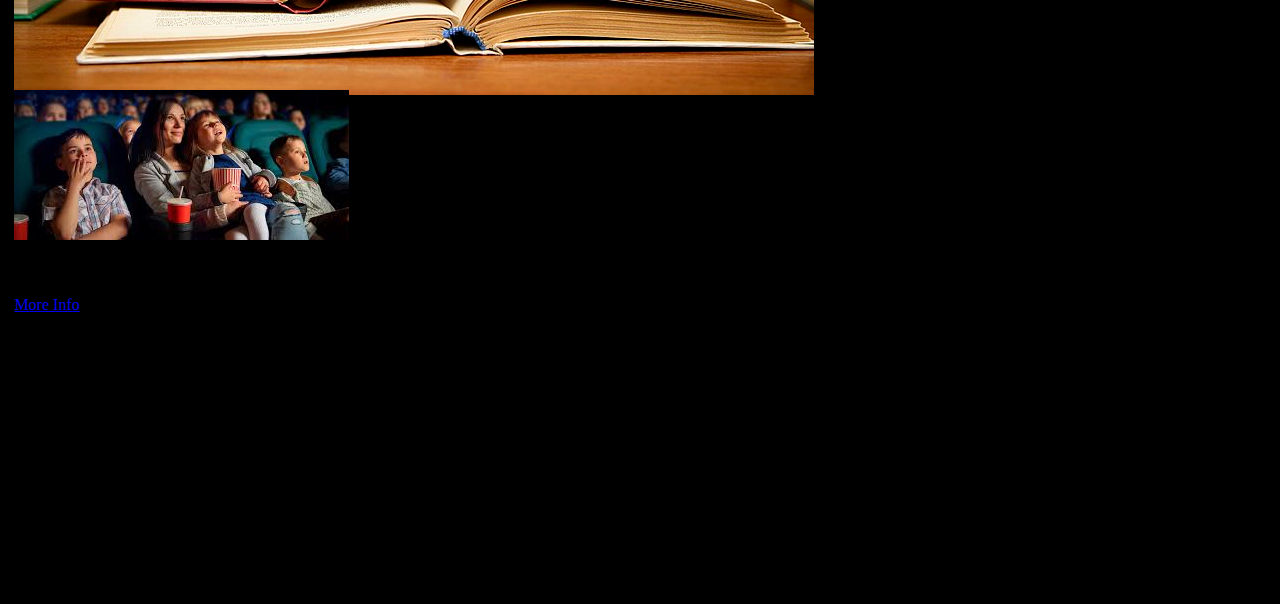
<file: html/UpcomingEvents.html>
<!DOCTYPE html>
<html lang="en">
<head>
    <meta charset="UTF-8">
    <meta http-equiv="X-UA-Compatible" content="IE=edge">
    <meta name="viewport" content="width=device-width, initial-scale=1.0">
    <link href="https://cdn.jsdelivr.net/npm/bootstrap@5.3.0-alpha3/dist/css/bootstrap.min.css" rel="stylesheet" integrity="sha384-KK94CHFLLe+nY2dmCWGMq91rCGa5gtU4mk92HdvYe+M/SXH301p5ILy+dN9+nJOZ" crossorigin="anonymous">
    <link rel="stylesheet" href="../style/style.css">
    <link rel="shortcut icon" href="../img/LogoAmazingEvents.png" type="image/x-icon">
    <title>Upcoming Events</title>
</head>
    <body>
        <header>
            <nav class="d-flex justify-content-between p-3 mb-2 bg-primary text-white">
            <div>
                <a href="#">
                    <img src="../img/LogoAmazingEvents.png" alt="Bootstrap" width="65" height="30">
                </a>
            </div>
            <div>
                <a class="text-light bg-dark" href="../index.html">Home</a>
                <a class="text-light bg-dark" href="#">Upcoming Events</a>
                <a class="text-light bg-dark" href="./PastEvents.html">Past Events</a>
                <a class="text-light bg-dark" href="./Contact.html">Contact</a>
                <a class="text-light bg-dark" href="../html/Stats.html">Stats</a>
            </div>
            </nav>
        </header>
        <main class="p-3 mb-2 bg-black text-white">
        <h1 class="fs-1">Upcoming Events</h1>
        <div class="d-flex justify-content-evenly">
        <form action="../html/show_data.html" method="get">
            <label for="FoodFair">Food Fair</label>
            <input type="checkbox" name="Food Fair" id="FoodFair">
            <label for="Museum">Museum</label>
            <input type="checkbox" name="Museum" id="Museum">
            <label for="CostumeParty">Costume Party</label>
            <input type="checkbox" name="Costume Party" id="CostumeParty">
            <label for="MusicConcert">Music Concert</label>
            <input type="checkbox" name="Music Concert" id="MusicConcert">
            <label for="Race">Race</label>
            <input type="checkbox" name="Race" id="Race">
            <label for="BookExchange">Book Exchange</label>
            <input type="checkbox" name="Book Exchange" id="BookExchange">
            <label for="Let'sgotothecinema">Let's go to the cinema</label>
            <input type="checkbox" name="Let's go to the cinema" id="Let'sgotothecinema">
            <input type="text" placeholder="Search...">
            <input type="submit" value="Search">
        </form>
        </div>
        <div class="d-flex justify-content-evenly">
        <div class="card bg-primary" style="width: 18rem;">
            <img src="../img/Feriadecomidas7.jpg" class="card-img-top" alt="...">
            <div class="card-body">
                <h5 class="card-title">Festival of the collectivities</h5>
                <p class="card-text">Enjoy your favorite dishes from different countries in a unique event for the whole family.</p>
                <a href="./Details.html" class="btn btn-primary">More Info</a>
            </div>
            </div>
            <div class="card bg-primary" style="width: 18rem;">
            <img src="../img/Salidaalmuseo5.jpg" class="card-img-top" alt="...">
            <div class="card-body">
                <h5 class="card-title">Jurassic Park</h5>
                <p class="card-text">Let's go to the paleontology museum for an incredible tour to learn about the largest dinosaurs.</p>
                <a href="./html/Details.html" class="btn btn-primary">More Info</a>
            </div>
            </div>
            <div class="card bg-primary" style="width: 18rem;">
            <img src="../img/Fiestadedisfraces1.jpg" class="card-img-top" alt="...">
            <div class="card-body">
                <h5 class="card-title">Halloween Night</h5>
                <p class="card-text">Come in your scariest costume character to win amazing prizes.</p>
                <a href="./html/Details.html" class="btn btn-primary">More Info</a>
            </div>
            </div>
            <div class="card bg-primary" style="width: 18rem;">
            <img src="../img/Conciertodemusica1.jpg" class="card-img-top" alt="...">
            <div class="card-body">
                <h5 class="card-title">Metallica in concert</h5>
                <p class="card-text">The only concert of the most emblematic band in the world</p>
                <a href="./html/Details.html" class="btn btn-primary">More Info</a>
            </div>
            </div>
            <div class="card bg-primary" style="width: 18rem;">
                <img src="../img/Maraton3.jpg" class="card-img-top" alt="...">
                <div class="card-body">
                    <h5 class="card-title">10K for life</h5>
                    <p class="card-text">Come and exercise, improve your health and lifestyle.</p>
                    <a href="./html/Details.html" class="btn btn-primary">More Info</a>
                </div>
            </div>
            <div class="card bg-primary" style="width: 18rem;">
                <img src="../img/Books.jpg" class="card-img-top" alt="...">
                <div class="card-body">
                    <h5 class="card-title">School Book Fair</h5>
                    <p class="card-text">Bring your unused school book and bring the one you need.</p>
                    <a href="./html/Details.html" class="btn btn-primary">More Info</a>
                </div>
            </div>
            <div class="card bg-primary" style="width: 18rem;">
                <img src="../img//Cine7.jpg" class="card-img-top" alt="...">
                <div class="card-body">
                    <h5 class="card-title">Avengers</h5>
                    <p class="card-text">Marvel's Avengers 3d premiere the start of an epic saga with your best superheroes</p>
                    <a href="./html/Details.html" class="btn btn-primary">More Info</a>
                </div>
            </div>
        </div>
        </main>
        <footer class="d-flex justify-content-between p-3 mb-2 bg-primary text-white">
            <div>
            <a href=""><img src="../img/instagram.png" alt=""></a>
            <a href=""><img src="../img/facebook.png" alt=""></a>
            <a href=""><img src="../img/whatsapp.png" alt=""></a>
        </div>
        <p>Cohot 48</p>
        </footer>
    <script src="https://cdn.jsdelivr.net/npm/bootstrap@5.3.0-alpha3/dist/js/bootstrap.bundle.min.js" integrity="sha384-ENjdO4Dr2bkBIFxQpeoTz1HIcje39Wm4jDKdf19U8gI4ddQ3GYNS7NTKfAdVQSZe" crossorigin="anonymous"></script>
</body>
</html>
</file>
<file: style/style.css>
*{
    margin: 0;
    padding: 0;
    box-sizing: border-box;
}
body{
    height: 100vh;
    background-color: rgb(0, 0, 0);
}
main{
    height: 42rem;
}
footer{
    height: 4rem;
}
footer a img{
    width: 2rem !important;
    border-radius: 0.6rem;
}
main.p-3{
    margin-bottom: 0 !important;
}
nav.d-flex{
    margin-bottom: 0 !important;
}
.fs-1{
    background-color: rgb(26, 26, 26);
    text-align: center;
}
.text-light{
    padding: 0.5rem;
    text-decoration: none;
    border-radius: 0.5rem;
}
div.card{
    margin: 0.5rem;
    padding: 0.4rem;
    height: 32.5rem;
}
div a.btn{
    background-color: black !important;
}
.form-label{
    width: 30rem;
}
.detail{
    height: 22rem;
}
tr,td{
    padding: 6px;
    border: 1px solid white;
}
@media only screen {
    
}
label,input{
    margin-left: 1rem;
}
@media only screen and (max-width:1024px) and (min-width:768px){
    main{
        height: 180rem;
    }
    div.d-flex{
        flex-direction: column;
        align-items: center;
    }
    div.card{
        margin: 0.5rem;
        padding: 0.4rem;
        height: 23.5rem;
        width: 40rem !important;
    }
    div img.card-img-top{
        width: 39rem;
        height: 12rem;
    }
}
@media only screen and (max-width:768px) and (min-width:320px){
    main{
        height: 180rem;
    }
    div.d-flex{
        flex-direction: column;
        align-items: center;
    }
    div.card{
        margin: 0.5rem;
        padding: 0.4rem;
        height: 23.5rem;
        width: 25rem !important;
    }
    div img.card-img-top{
        width: 24rem;
        height: 12rem;
    }
    nav.d-flex{
        flex-direction: column;
        flex-wrap: wrap;
    }
    nav a{
        margin: 0.5rem;
    }
}
</file>
